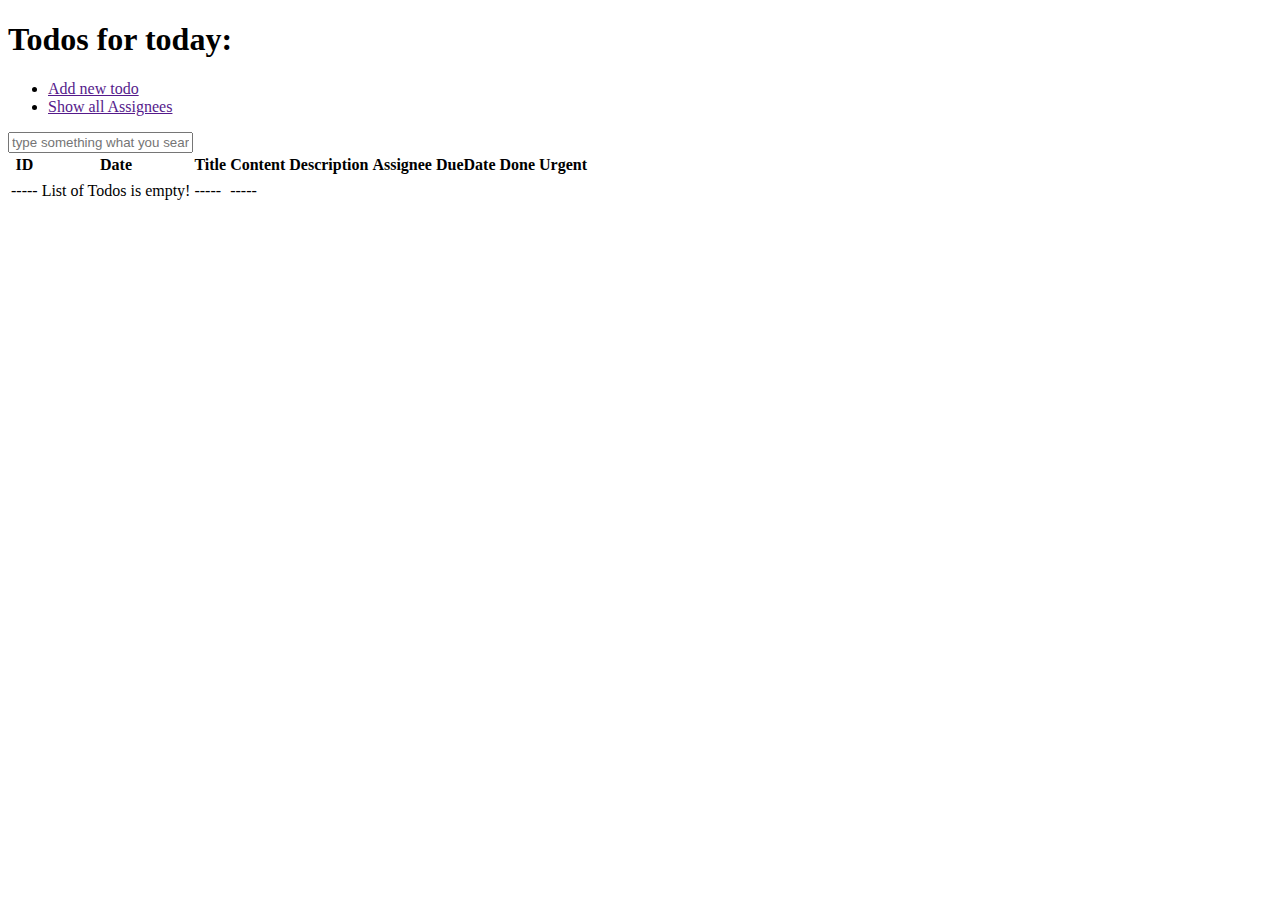
<file: TodosAppWithMySQL/src/main/resources/templates/index.html>
<!DOCTYPE html>
<html lang="en" xmlns:th="http://www.thymeleaf.org">
<head>
    <meta charset="UTF-8">

    <link rel="stylesheet" th:href="@{/styles.css}">
    <link rel="stylesheet" th:href="@{/normalize.css}">


    <title>Todo CRUD App</title>
</head>
<body>

<h1>Todos for today:</h1>

<ul>
    <li><a href="" th:href="@{/todo/add}">Add new todo</a></li>
    <li><a href="" th:href="@{/todo/assignees}">Show all Assignees</a></li>
</ul>


<form th:action="@{/todo}" method="get">
    <input th:type="text" th:name="search" placeholder="type something what you search for...">
</form>

<table>
    <thead>
    <th class="table">ID</th>
    <th class="table">Date</th>
    <th class="table">Title</th>
    <th class="table">Content</th>
    <th class="table">Description</th>
    <th class="table">Assignee</th>
    <th class="table">DueDate</th>
    <th class="table">Done</th>
    <th class="table">Urgent</th>
    </thead>
    <tbody>
    <tr th:each="todo : ${todos}">
        <td class="table_row" th:text="${todo.id}"></td>
        <td class="table_row" th:text="${todo.creationDate}"></td>
        <td class="table_row"><a th:text="${todo.title}" th:href="@{/todo/{id} (id = ${todo.id})}"></a></td>
        <td class="table_row" th:text="${todo.content}"></td>
        <td class="table_row" th:text="${todo.description}"></td>
        <td class="table_row"><a th:text="${todo.assignee.name}"
                                 th:href="@{/todo/assignees/{id}/show-Todos (id = ${todo.assignee.id})}"></a></td>
        <td class="table_row" th:text="${todo.dueDate}"></td>
        <td class="table_row" th:text="${todo.done}"></td>
        <td class="table_row" th:text="${todo.urgent}"></td>
        <td class="table_row"><a th:text="delete" th:href="@{/todo/{id}/delete (id = ${todo.id})}"></a></td>
        <td class="table_row"><a th:text="edit" th:href="@{/todo/{id}/edit (id = ${todo.id})}"></a></td>
    </tr>
    <tr th:if="(${todos.size()} == 0)">
        <td class="table_row">-----</td>
        <td class="table_row">List of Todos is empty!</td>
        <td class="table_row">-----</td>
        <td class="table_row">-----</td>
    </tr>

    </tbody>
</table>

</body>
</html>
</file>
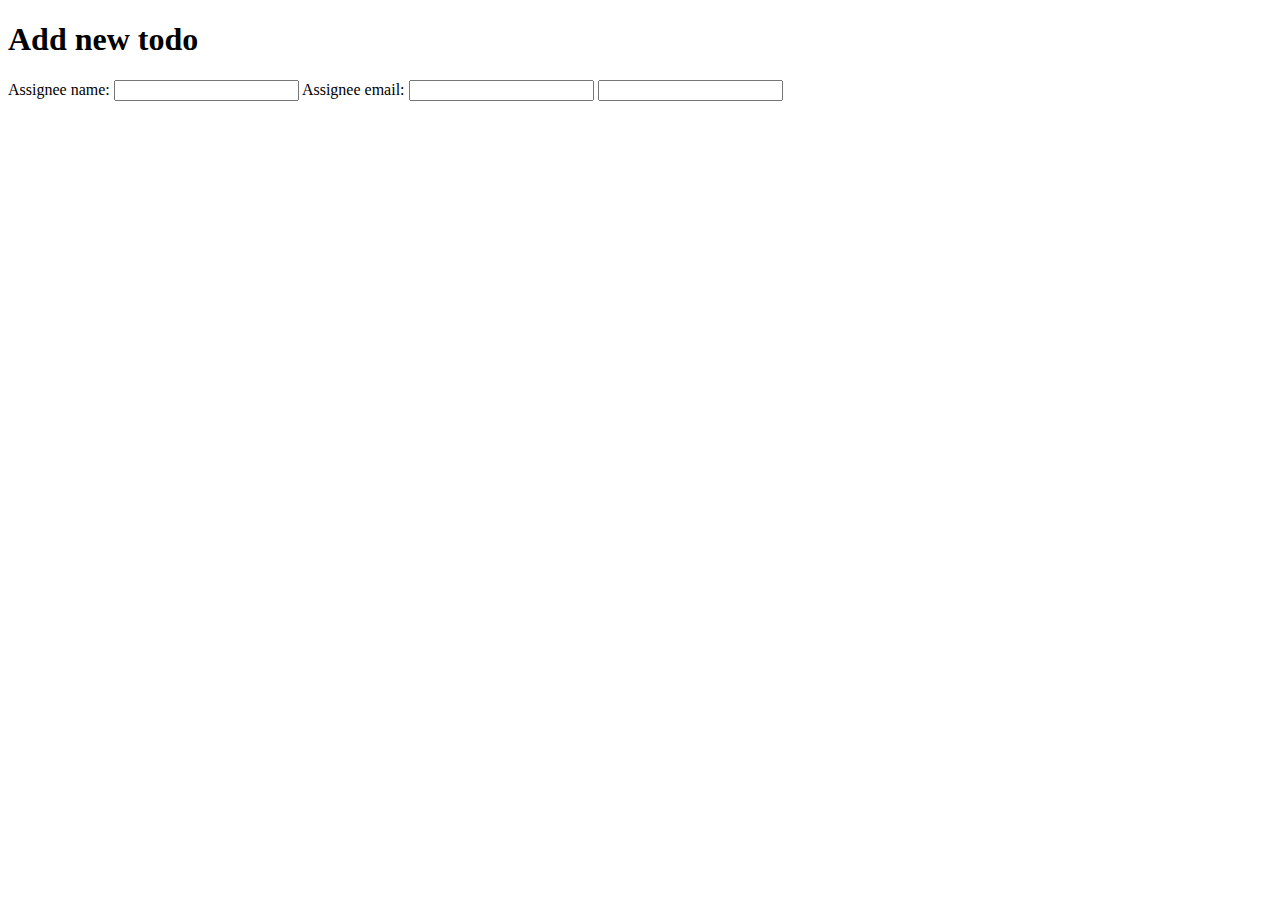
<file: TodosAppWithMySQL/src/main/resources/templates/addAssignee.html>
<!DOCTYPE html>
<html lang="en" xmlns:th="http://www.thymeleaf.org">
<head>
    <meta charset="UTF-8">
    <title>Todo CRUD App</title>

</head>
<body>
<h1>Add new todo</h1>

<form th:action="@{/todo/assignee/add}" th:object="${assigneeObj}" th:method="post">
    <label>Assignee name: </label>
    <input th:type="text" th:field="*{name}">
    <label>Assignee email: </label>
    <input th:type="email" th:field="*{email}">
    <input th:type="submit" th:value="Add">

</form>
</body>
</html>
</file>
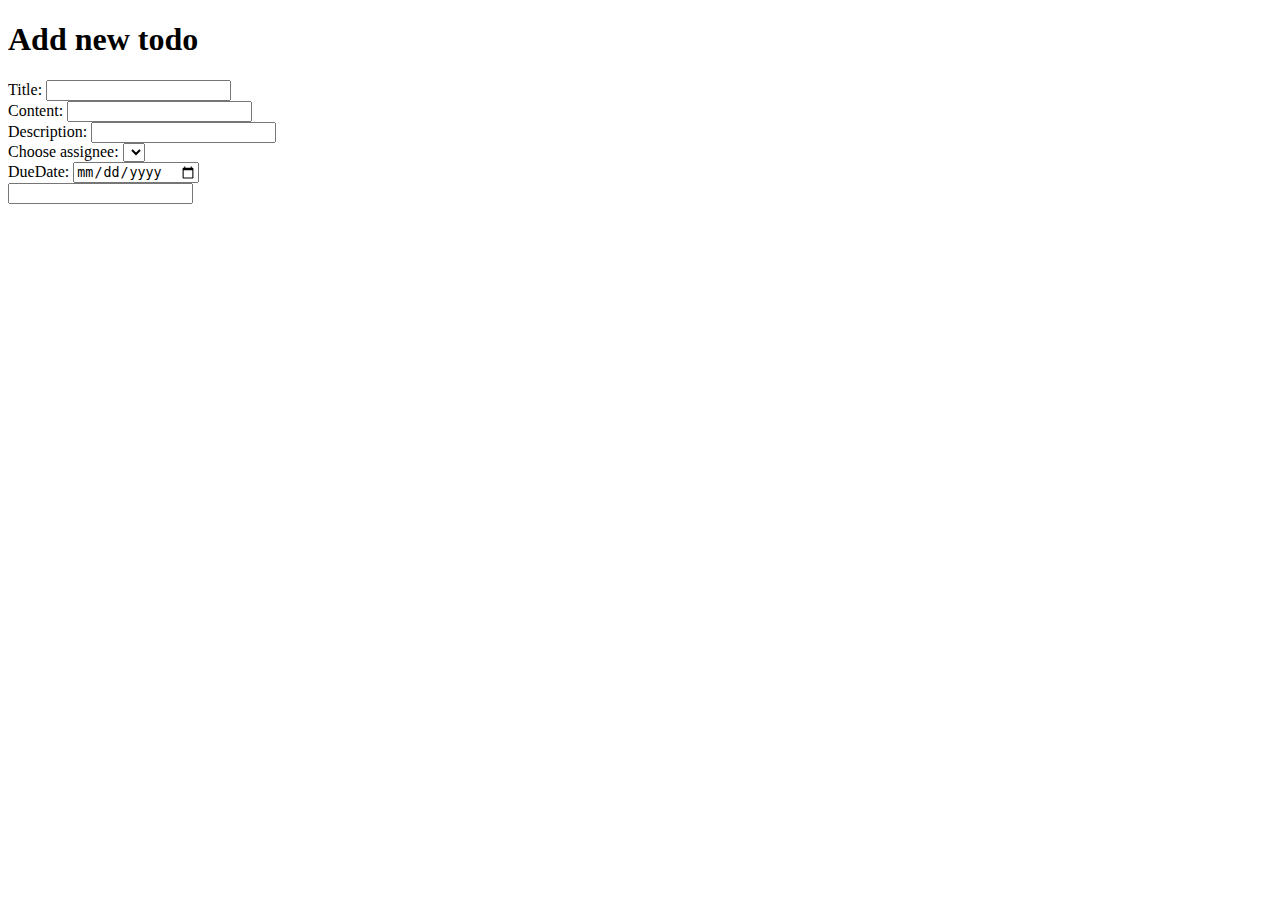
<file: TodosAppWithMySQL/src/main/resources/templates/addTodo.html>
<!DOCTYPE html>
<html lang="en" xmlns:th="http://www.thymeleaf.org">
<head>
    <meta charset="UTF-8">
    <title>Todo CRUD App</title>

</head>
<body>
<h1>Add new todo</h1>

<form th:action="@{/todo/add}" th:object="${todoObj}" th:method="post">
    <label>Title: </label>
    <input th:field="*{title}"><br>
    <label>Content: </label>
    <input th:field="*{content}"><br>
    <label>Description: </label>
    <input th:field="*{description}"><br>
    <label>Choose assignee: </label>
    <select name="Assignee">
        <option th:each="assignee : ${assigneesList}" th:text="${assignee.name}" th:value="${assignee.id}"></option>
    </select><br>
    <label>DueDate: </label>
    <input type="date" required pattern="\d{4}-\d{2}-\d{2}" th:field="*{dueDate}"><br>

    <input th:type="submit" th:value="Submit">

</form>
</body>
</html>
</file>
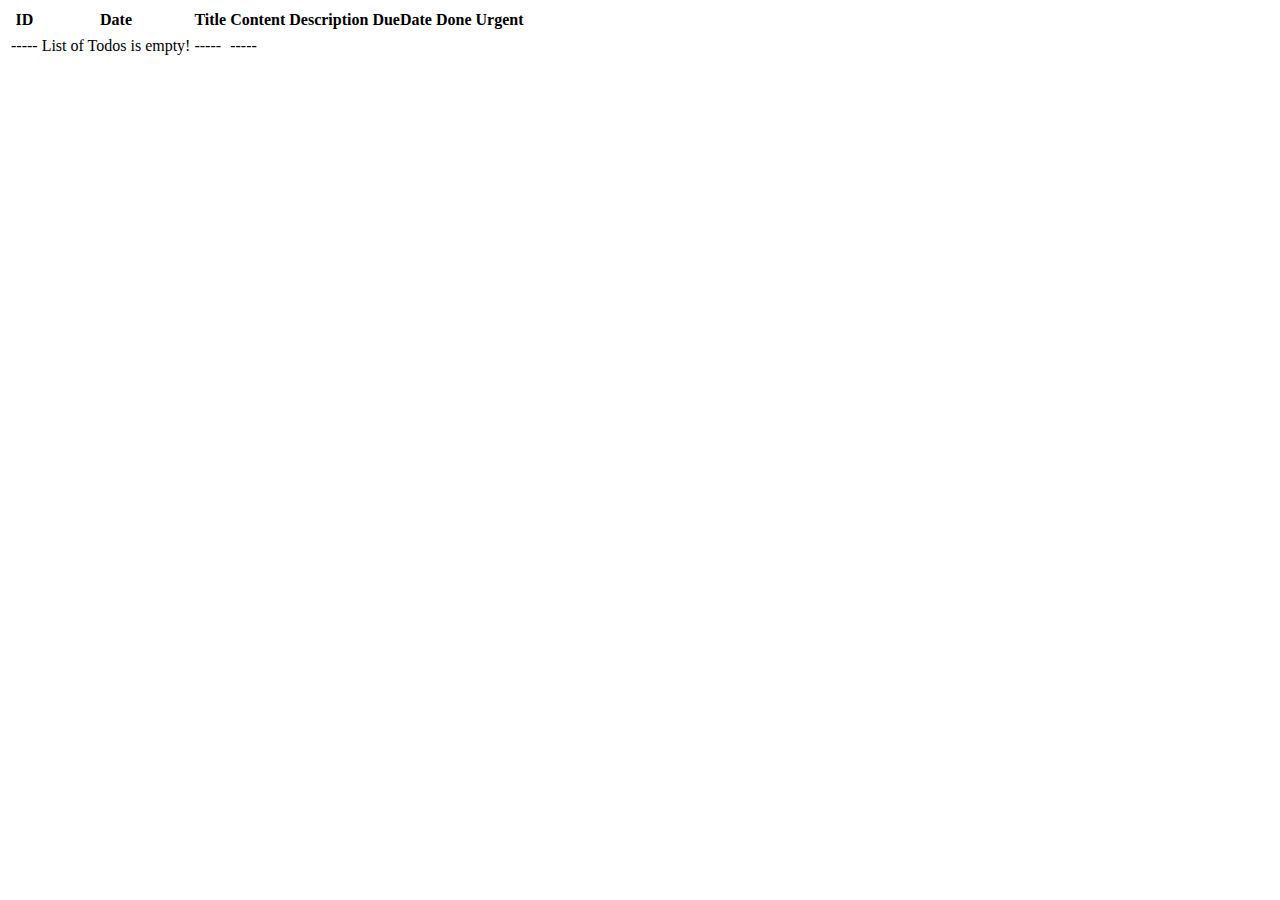
<file: TodosAppWithMySQL/src/main/resources/templates/assignedTodos.html>
<!DOCTYPE html>
<html lang="en" xmlns:th="http://www.thymeleaf.org">
<head>
    <meta charset="UTF-8">

    <link rel="stylesheet" th:href="@{/styles.css}">
    <link rel="stylesheet" th:href="@{/normalize.css}">

    <title>Todo CRUD App</title>

</head>
<body>

<table>
    <thead>
    <th class="table">ID</th>
    <th class="table">Date</th>
    <th class="table">Title</th>
    <th class="table">Content</th>
    <th class="table">Description</th>
    <th class="table">DueDate</th>
    <th class="table">Done</th>
    <th class="table">Urgent</th>
    </thead>
    <tbody>
    <tr th:each="todo : ${assignedTodos}">
        <td class="table_row" th:text="${todo.id}"></td>
        <td class="table_row" th:text="${todo.creationDate}"></td>
        <td class="table_row"><a th:text="${todo.title}" th:href="@{/todo/{id} (id = ${todo.id})}"></a></td>
        <td class="table_row" th:text="${todo.content}"></td>
        <td class="table_row" th:text="${todo.description}"></td>
        <td class="table_row" th:text="${todo.dueDate}"></td>
        <td class="table_row" th:text="${todo.done}"></td>
        <td class="table_row" th:text="${todo.urgent}"></td>
        <td class="table_row"><a th:text="delete" th:href="@{/todo/{id}/delete (id = ${todo.id})}"></a></td>
        <td class="table_row"><a th:text="edit" th:href="@{/todo/{id}/edit (id = ${todo.id})}"></a></td>
    </tr>
    <tr th:if="(${assignedTodos.size()} == 0)">
        <td class="table_row">-----</td>
        <td class="table_row">List of Todos is empty!</td>
        <td class="table_row">-----</td>
        <td class="table_row">-----</td>
    </tr>

    </tbody>
</table>


</body>
</html>
</file>
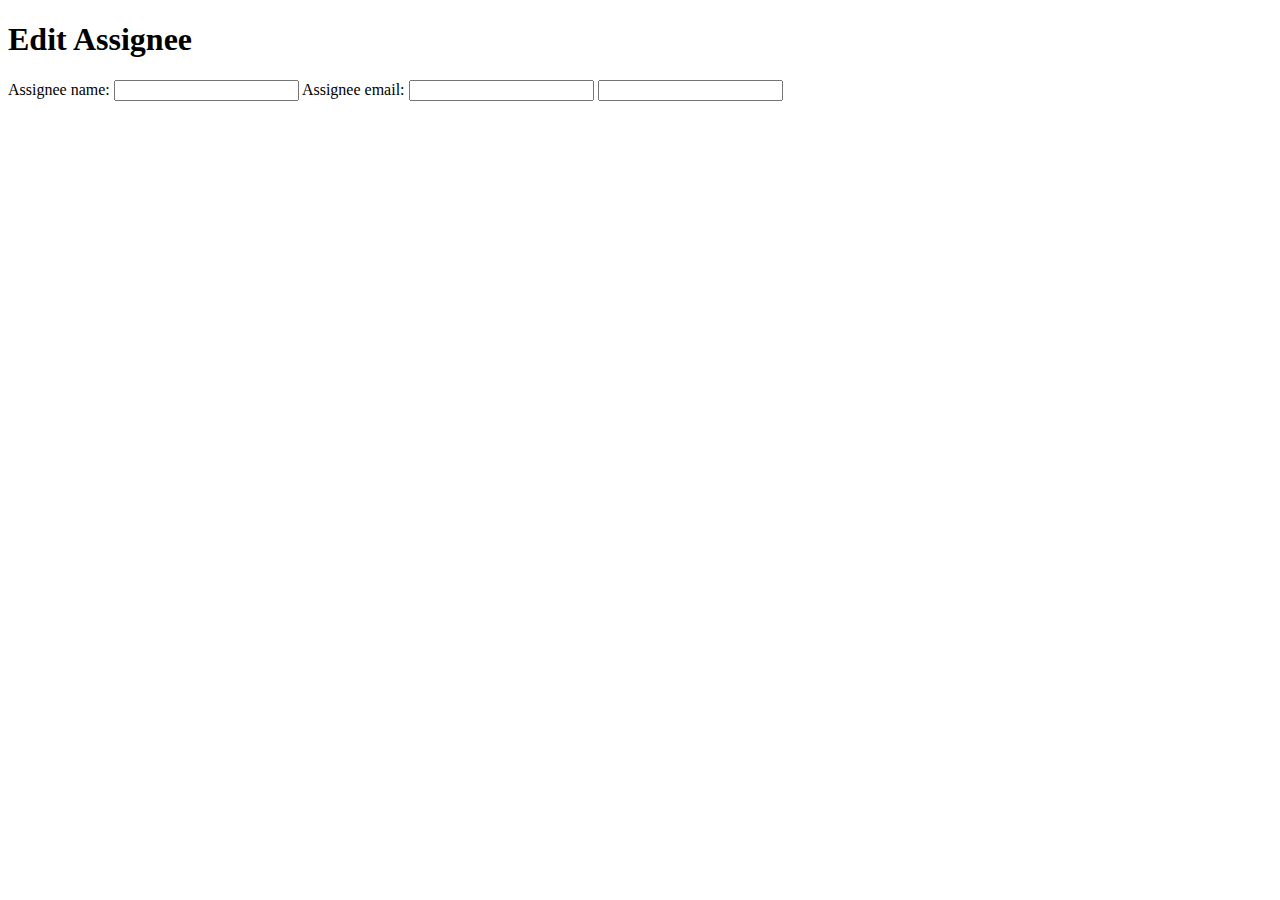
<file: TodosAppWithMySQL/src/main/resources/templates/editAssignee.html>
<!DOCTYPE html>
<html lang="en" xmlns:th="http://www.thymeleaf.org">
<head>
    <meta charset="UTF-8">

    <link rel="stylesheet" th:href="@{/normalize.css}">

    <title>Todo CRUD App</title>
</head>
<body>
<h1>Edit Assignee</h1>

<form th:action="@{/todo/assignees/{id}/edit (id = ${assigneeToChange.id})}" th:object="${assigneeToChange}"
      th:method="post">
    <label>Assignee name: </label>
    <input th:type="text" th:field="*{name}">
    <label>Assignee email: </label>
    <input th:type="email" th:field="*{email}">
    <input th:type="submit" th:value="Edit">

</form>
</body>
</html>
</file>
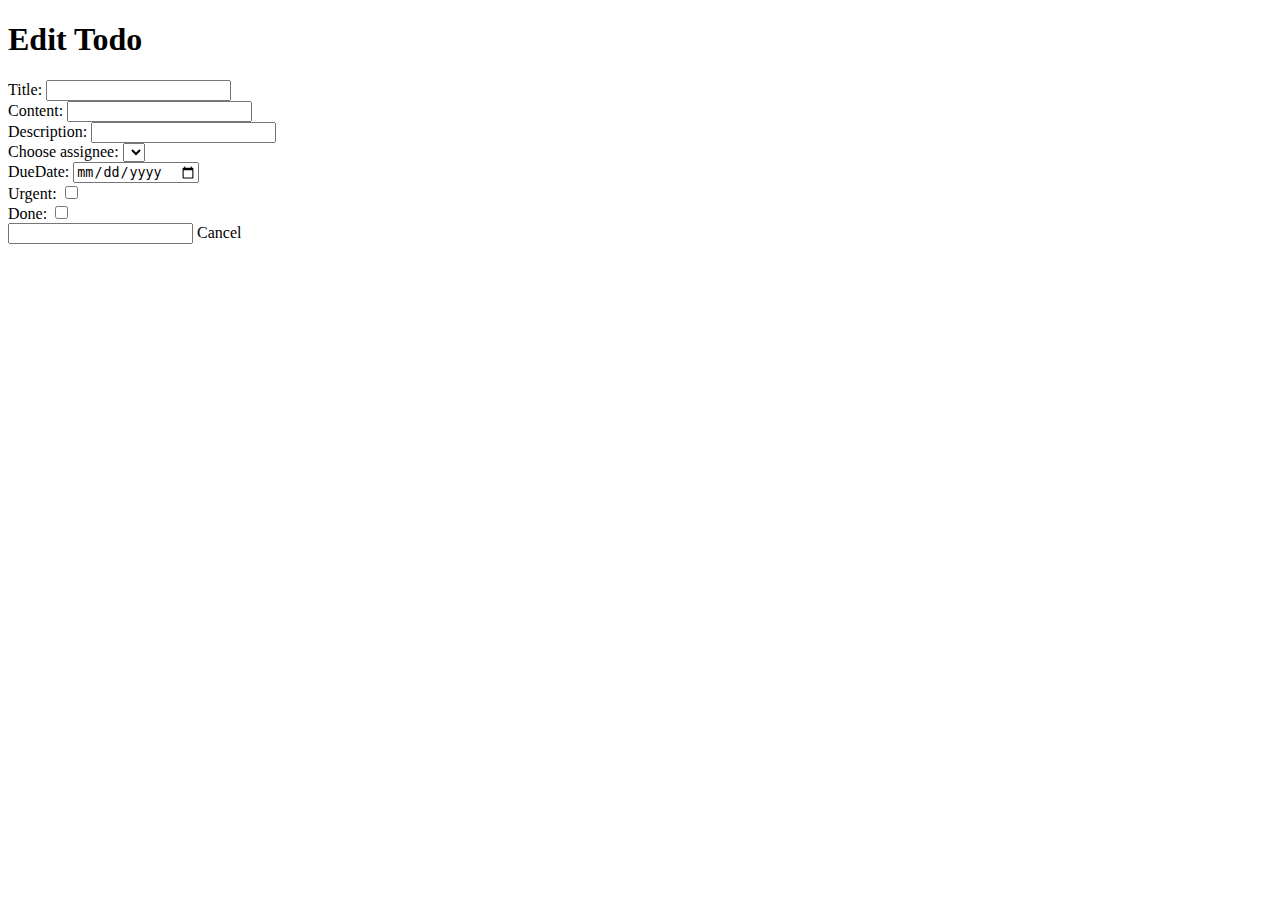
<file: TodosAppWithMySQL/src/main/resources/templates/editTodo.html>
<!DOCTYPE html>
<html lang="en" xmlns:th="http://www.thymeleaf.org">
<head>
    <meta charset="UTF-8">
    <title>Todo CRUD App</title>
</head>
<body>
<h1>Edit Todo</h1>

<form th:action="@{/todo/{id}/edit (id = ${todoEdit.id})}" th:method="post" th:object="${todoEdit}">
    <label>Title: </label>
    <input th:field="*{title}"><br>
    <label>Content: </label>
    <input th:field="*{content}"><br>
    <label>Description: </label>
    <input th:field="*{description}"><br>
    <label>Choose assignee: </label>
    <select name="assignee">
        <option th:each="assignee2 : ${assignees}" th:text="${assignee2.name}" th:value="${assignee2.id}" ></option>
    </select><br>
    <label>DueDate: </label>
    <input type="date" required pattern="\d{4}-\d{2}-\d{2}" th:field="*{dueDate}"><br>

    <label>Urgent:</label>
    <input type="checkbox" th:field="*{urgent}"><br>

    <label>Done:</label>
    <input type="checkbox" th:field="*{done}"><br>

    <input th:type="submit" th:value="Submit">

    <a th:href="@{/todo}">Cancel</a>


</form>

</body>
</html>
</file>
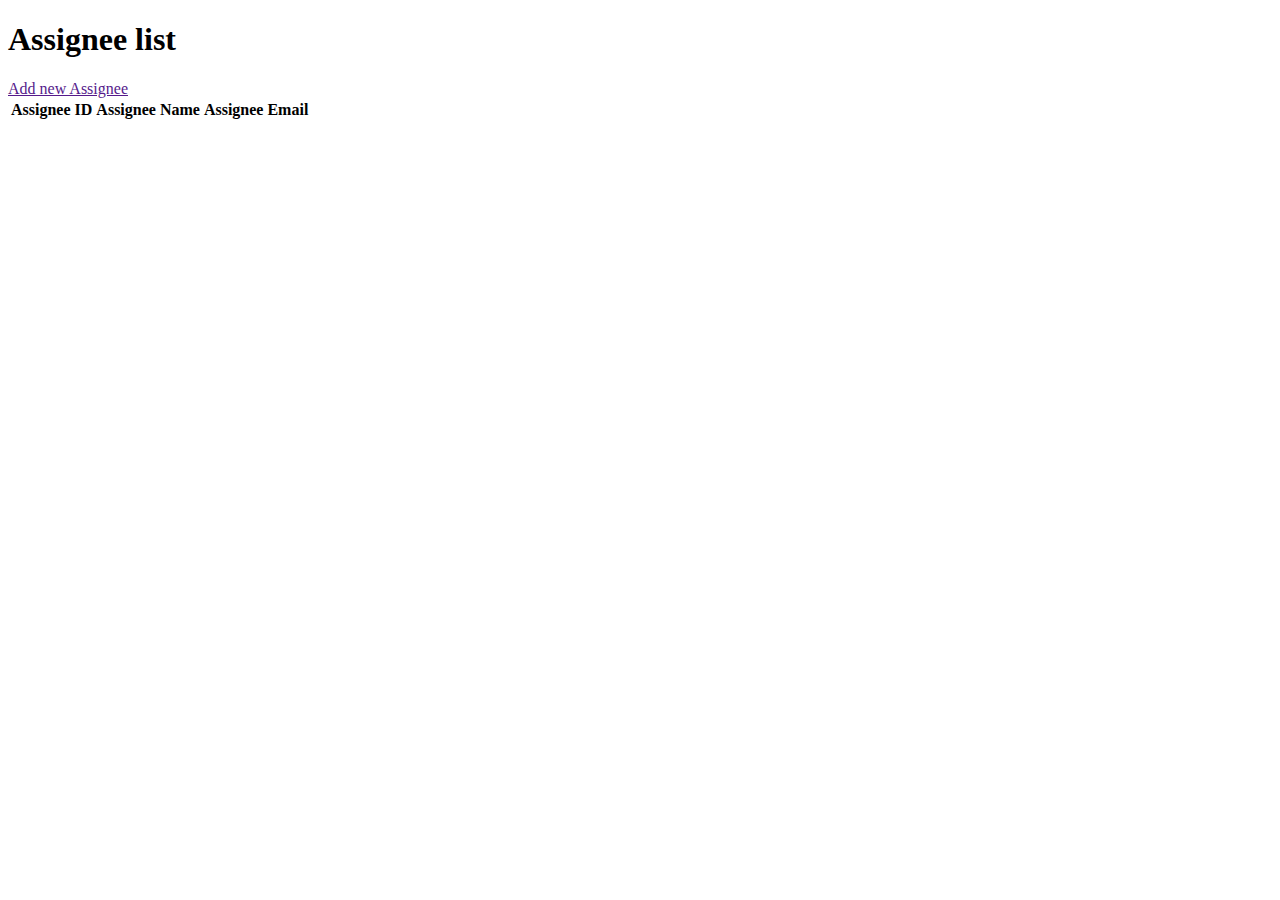
<file: TodosAppWithMySQL/src/main/resources/templates/showAssignees.html>
<!DOCTYPE html>
<html lang="en" xmlns:th="http://www.thymeleaf.org">
<head>
    <meta charset="UTF-8">

    <link rel="stylesheet" th:href="@{/styles.css}">
    <link rel="stylesheet" th:href="@{/normalize.css}">

    <title>Todo CRUD App</title>
</head>
<body>
<h1>Assignee list</h1>

<a href="" th:href="@{/todo/assignee/add}">Add new Assignee</a>
<table>
    <thead>
    <th class="table">Assignee ID</th>
    <th class="table">Assignee Name</th>
    <th class="table">Assignee Email</th>
    </thead>
    <tbody>
    <tr th:each="assignee : ${assigneesList}">
        <td class="table_row" th:text="${assignee.id}"></td>
        <td class="table_row"><a th:text="${assignee.name}"
                                 th:href="@{/todo/assignees/{id}/show-Todos (id = ${assignee.id})}"></a></td>
        <td class="table_row" th:text="${assignee.email}"></td>
        <td class="table_row"><a th:text="edit" th:href="@{/todo/assignees/{id}/edit (id = ${assignee.id})}"></a></td>
        <td class="table_row"><a th:text="delete" th:href="@{/todo/assignees/{id}/delete (id = ${assignee.id})}"></a>
        </td>

    </tr>
    </tbody>
</table>
</body>
</html>
</file>
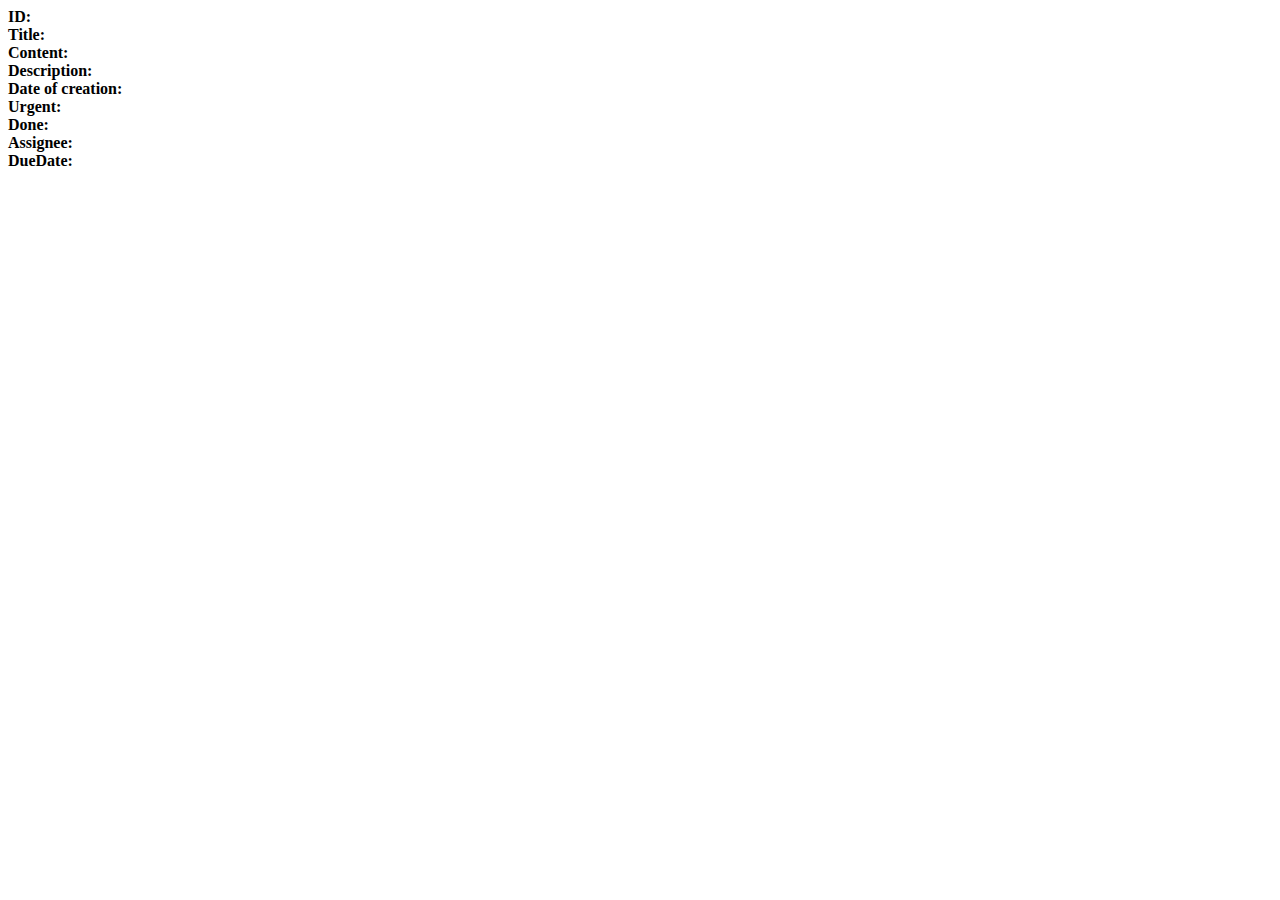
<file: TodosAppWithMySQL/src/main/resources/templates/showTodo.html>
<!DOCTYPE html>
<html lang="en" xmlns:th="http://www.thymeleaf.org">
<head>
    <meta charset="UTF-8">
    <title>Todo CRUD App</title>
</head>
<body>
<strong>ID: </strong><span th:text="${todoToShow.id}"></span><br>
<strong>Title: </strong><span th:text="${todoToShow.title}"></span><br>
<strong>Content: </strong><span th:text="${todoToShow.content}"></span><br>
<strong>Description: </strong><span th:text="${todoToShow.description}"></span><br>
<strong>Date of creation: </strong><span th:text="${todoToShow.creationDate}"></span><br>
<strong>Urgent: </strong><span th:text="${todoToShow.urgent}"></span><br>
<strong>Done: </strong><span th:text="${todoToShow.urgent}"></span><br>
<strong>Assignee: </strong><span th:text="${todoToShow.assignee.name}"></span><br>
<strong>DueDate: </strong><span th:text="${todoToShow.dueDate}"></span><br>


</body>
</html>
</file>
